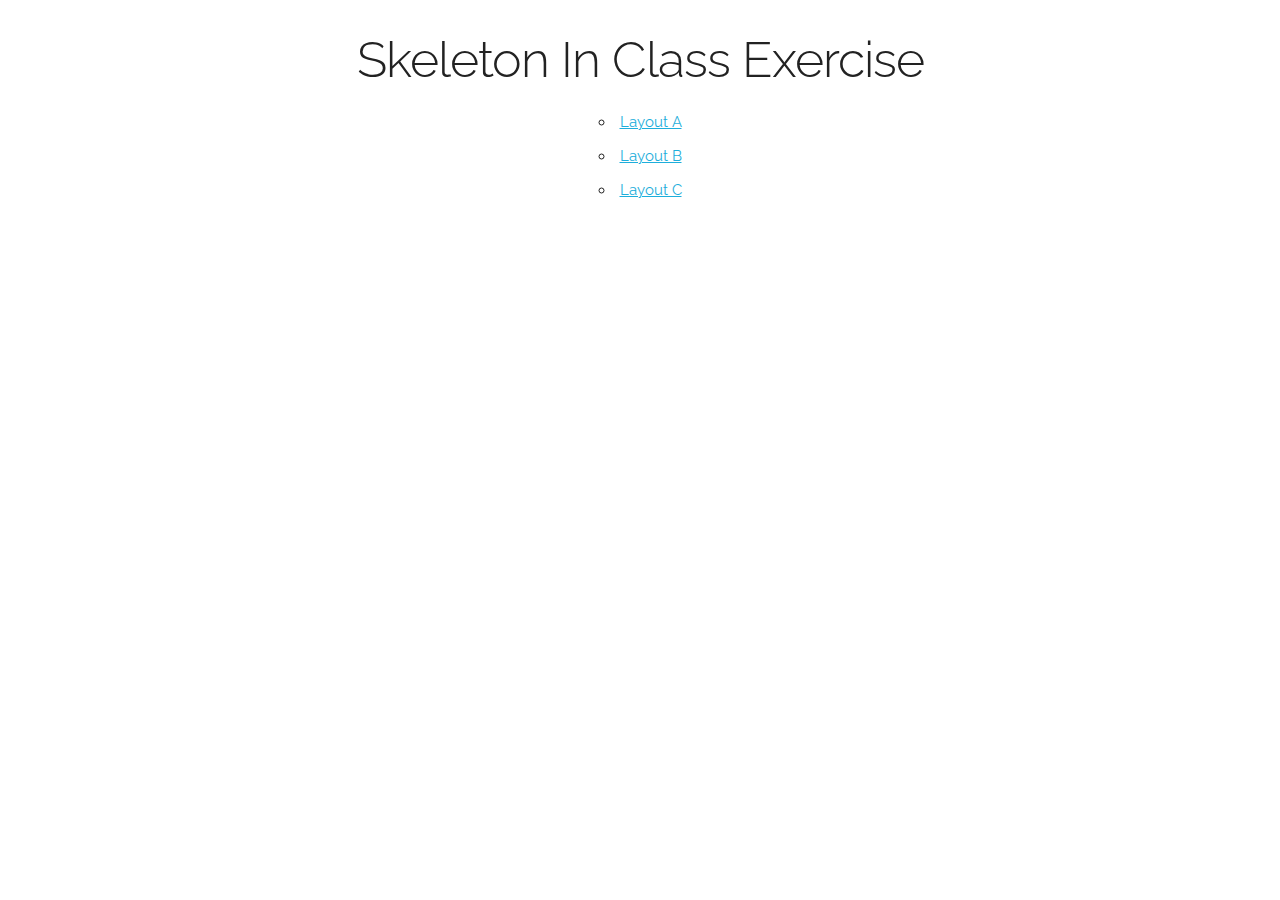
<file: index.html>
<!DOCTYPE html>
<html lang="en">
<head>

  <!-- Basic Page Needs
  –––––––––––––––––––––––––––––––––––––––––––––––––– -->
  <meta charset="utf-8">
  <title>Skeleton In Class Ex | advanced UI</title>
  <meta name="description" content="">
  <meta name="author" content="">

  <!-- Mobile Specific Metas
  –––––––––––––––––––––––––––––––––––––––––––––––––– -->
  <meta name="viewport" content="width=device-width, initial-scale=1">

  <!-- FONT
  –––––––––––––––––––––––––––––––––––––––––––––––––– -->
  <link href="//fonts.googleapis.com/css?family=Raleway:400,300,600" rel="stylesheet" type="text/css">

  <!-- CSS
  –––––––––––––––––––––––––––––––––––––––––––––––––– -->
  <link rel="stylesheet" href="css/normalize.css">
  <link rel="stylesheet" href="css/skeleton.css">
  <link rel="stylesheet" href="css/style.css">

  <!-- Favicon
  –––––––––––––––––––––––––––––––––––––––––––––––––– -->
  <link rel="icon" type="image/png" href="images/favicon.png">

</head>
<body>

  <!-- Primary Page Layout
  –––––––––––––––––––––––––––––––––––––––––––––––––– -->
  <div class="container">
    <div class="row home-page">
      <h1>Skeleton In Class Exercise</h1>
      <ul>
        <li><a href="layout-a.html">Layout A</a></li>
        <li><a href="layout-b.html">Layout B</a></li>
        <li><a href="layout-c.html">Layout C</a></li>
      </ul>
    </div>
  </div>

<!-- End Document
  –––––––––––––––––––––––––––––––––––––––––––––––––– -->
</body>
</html>
</file>
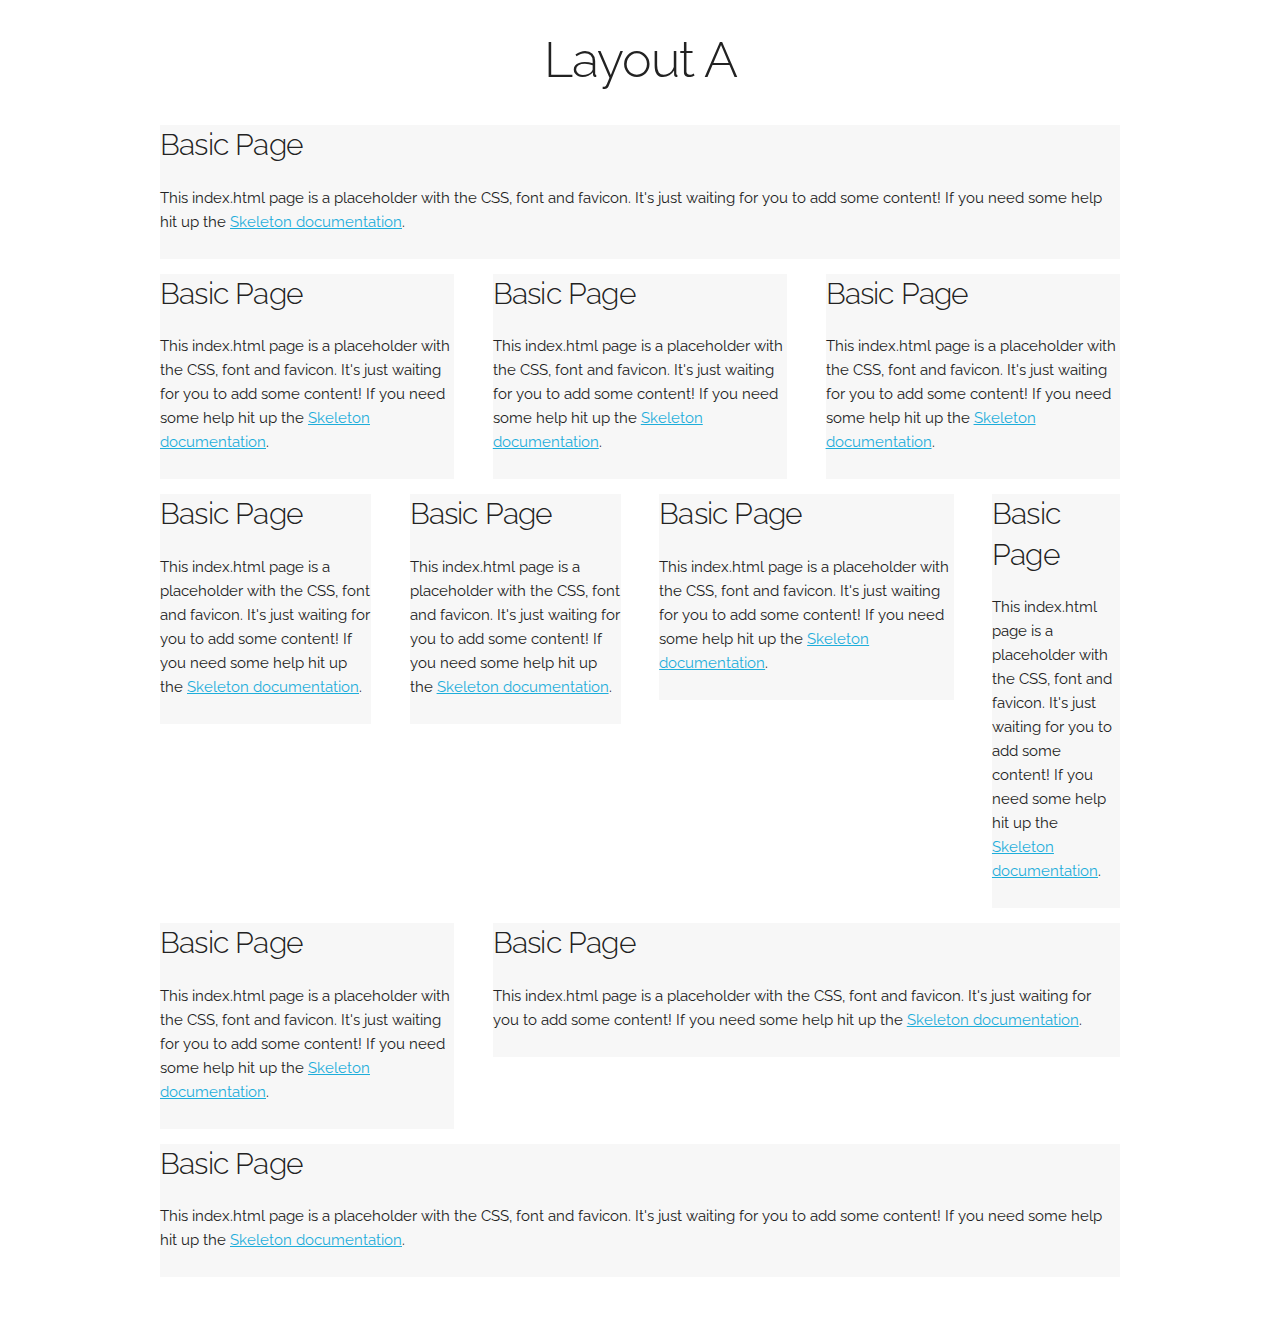
<file: layout-a.html>
<!DOCTYPE html>
<html lang="en">
<head>

  <!-- Basic Page Needs
  –––––––––––––––––––––––––––––––––––––––––––––––––– -->
  <meta charset="utf-8">
  <title>Layout A | advanced UI</title>
  <meta name="description" content="">
  <meta name="author" content="">

  <!-- Mobile Specific Metas
  –––––––––––––––––––––––––––––––––––––––––––––––––– -->
  <meta name="viewport" content="width=device-width, initial-scale=1">

  <!-- FONT
  –––––––––––––––––––––––––––––––––––––––––––––––––– -->
  <link href="//fonts.googleapis.com/css?family=Raleway:400,300,600" rel="stylesheet" type="text/css">

  <!-- CSS
  –––––––––––––––––––––––––––––––––––––––––––––––––– -->
  <link rel="stylesheet" href="css/normalize.css">
  <link rel="stylesheet" href="css/skeleton.css">
  <link rel="stylesheet" href="css/style.css">

  <!-- Favicon
  –––––––––––––––––––––––––––––––––––––––––––––––––– -->
  <link rel="icon" type="image/png" href="images/favicon.png">

</head>
<body>

  <!-- Primary Page Layout
  –––––––––––––––––––––––––––––––––––––––––––––––––– -->
  <div class="container">
    <h1>Layout A</h1>
    <section class="row">
      <article class="twelve columns">
        <h4>Basic Page</h4>
        <p>This index.html page is a placeholder with the CSS, font and favicon. It's just waiting for you to add some content! If you need some help hit up the <a href="http://www.getskeleton.com">Skeleton documentation</a>.</p>
      </article>
    </section>

    <section class="row">
      <article class="four columns">
        <h4>Basic Page</h4>
        <p>This index.html page is a placeholder with the CSS, font and favicon. It's just waiting for you to add some content! If you need some help hit up the <a href="http://www.getskeleton.com">Skeleton documentation</a>.</p>
      </article>
      <article class="four columns">
        <h4>Basic Page</h4>
        <p>This index.html page is a placeholder with the CSS, font and favicon. It's just waiting for you to add some content! If you need some help hit up the <a href="http://www.getskeleton.com">Skeleton documentation</a>.</p>
      </article>
      <article class="four columns">
        <h4>Basic Page</h4>
        <p>This index.html page is a placeholder with the CSS, font and favicon. It's just waiting for you to add some content! If you need some help hit up the <a href="http://www.getskeleton.com">Skeleton documentation</a>.</p>
      </article>
    </section>

    <section class="row">
      <article class="three columns">
        <h4>Basic Page</h4>
        <p>This index.html page is a placeholder with the CSS, font and favicon. It's just waiting for you to add some content! If you need some help hit up the <a href="http://www.getskeleton.com">Skeleton documentation</a>.</p>
      </article>
      <article class="three columns">
        <h4>Basic Page</h4>
        <p>This index.html page is a placeholder with the CSS, font and favicon. It's just waiting for you to add some content! If you need some help hit up the <a href="http://www.getskeleton.com">Skeleton documentation</a>.</p>
      </article>
      <article class="four columns">
        <h4>Basic Page</h4>
        <p>This index.html page is a placeholder with the CSS, font and favicon. It's just waiting for you to add some content! If you need some help hit up the <a href="http://www.getskeleton.com">Skeleton documentation</a>.</p>
      </article>
      <article class="two columns">
        <h4>Basic Page</h4>
        <p>This index.html page is a placeholder with the CSS, font and favicon. It's just waiting for you to add some content! If you need some help hit up the <a href="http://www.getskeleton.com">Skeleton documentation</a>.</p>
      </article>
    </section>

    <section class="row">
      <article class="four columns">
        <h4>Basic Page</h4>
        <p>This index.html page is a placeholder with the CSS, font and favicon. It's just waiting for you to add some content! If you need some help hit up the <a href="http://www.getskeleton.com">Skeleton documentation</a>.</p>
      </article>
      <article class="eight columns">
        <h4>Basic Page</h4>
        <p>This index.html page is a placeholder with the CSS, font and favicon. It's just waiting for you to add some content! If you need some help hit up the <a href="http://www.getskeleton.com">Skeleton documentation</a>.</p>
      </article>
    </section>

    <section class="row">
      <article class="twelve columns">
        <h4>Basic Page</h4>
        <p>This index.html page is a placeholder with the CSS, font and favicon. It's just waiting for you to add some content! If you need some help hit up the <a href="http://www.getskeleton.com">Skeleton documentation</a>.</p>
      </article>
    </section>

  </div>

<!-- End Document
  –––––––––––––––––––––––––––––––––––––––––––––––––– -->
</body>
</html>
</file>
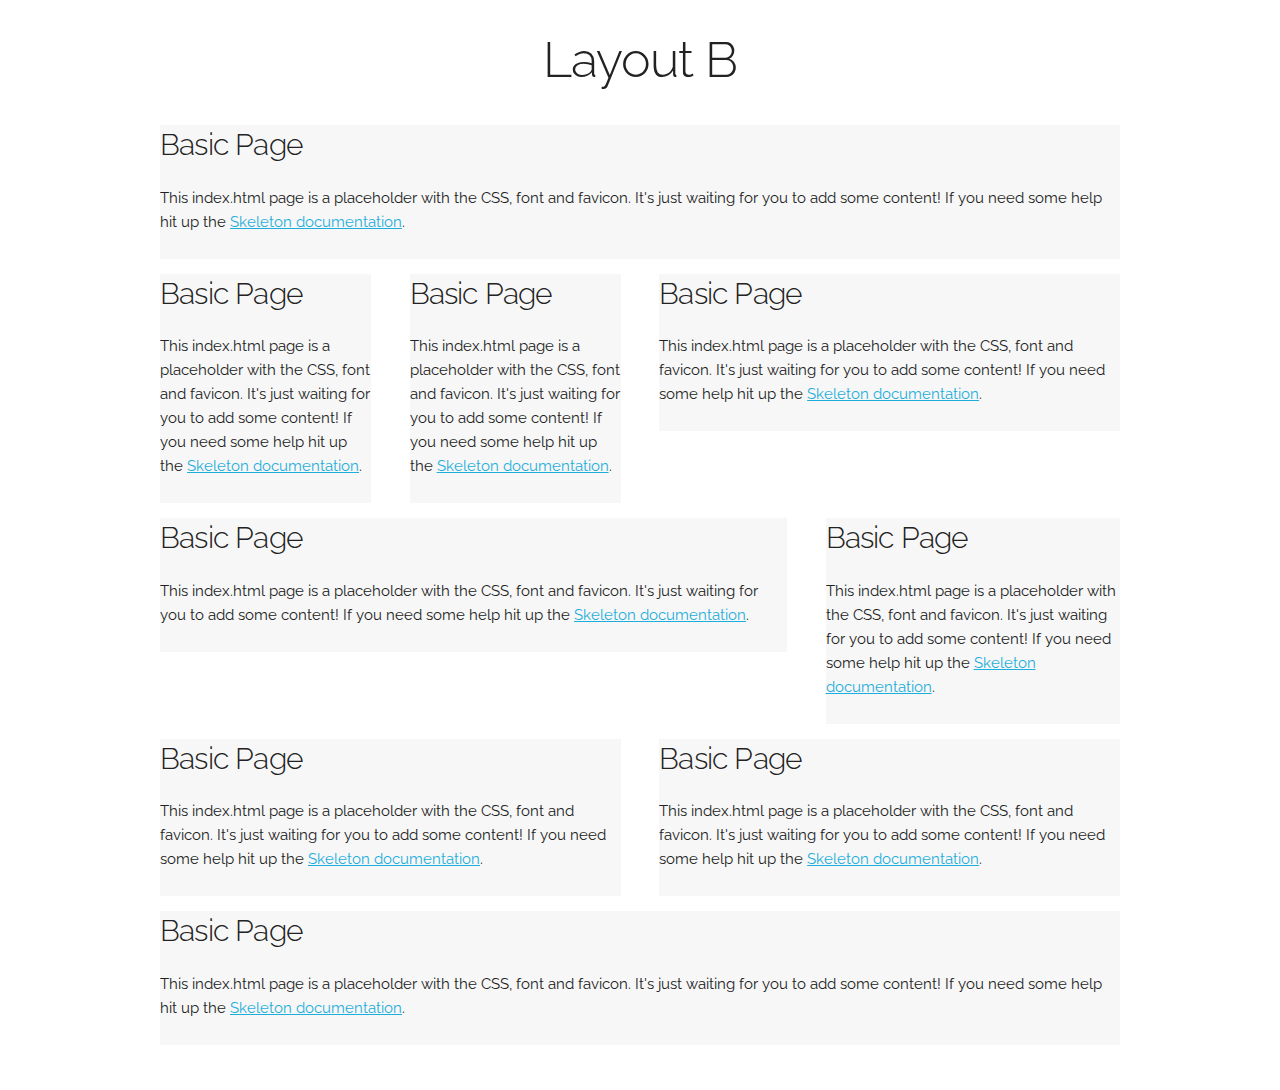
<file: layout-b.html>
<!DOCTYPE html>
<html lang="en">

<head>
  <!-- Basic Page Needs
  –––––––––––––––––––––––––––––––––––––––––––––––––– -->
  <meta charset="utf-8">
  <title>Layout B | advanced UI</title>
  <meta name="description" content="">
  <meta name="author" content="">
  <!-- Mobile Specific Metas
  –––––––––––––––––––––––––––––––––––––––––––––––––– -->
  <meta name="viewport" content="width=device-width, initial-scale=1">
  <!-- FONT
  –––––––––––––––––––––––––––––––––––––––––––––––––– -->
  <link href="//fonts.googleapis.com/css?family=Raleway:400,300,600" rel="stylesheet" type="text/css">
  <!-- CSS
  –––––––––––––––––––––––––––––––––––––––––––––––––– -->
  <link rel="stylesheet" href="css/normalize.css">
  <link rel="stylesheet" href="css/skeleton.css">
  <link rel="stylesheet" href="css/style.css">
  <!-- Favicon
  –––––––––––––––––––––––––––––––––––––––––––––––––– -->
  <link rel="icon" type="image/png" href="images/favicon.png">
</head>

<body>
  <!-- Primary Page Layout
  –––––––––––––––––––––––––––––––––––––––––––––––––– -->
  <div class="container">
    <h1>Layout B</h1>
    <section class="row">
      <article class="twelve columns">
        <h4>Basic Page</h4>
        <p>This index.html page is a placeholder with the CSS, font and favicon. It's just waiting for you to add some content! If you need some help hit up the <a href="http://www.getskeleton.com">Skeleton documentation</a>.</p>
      </article>
    </section>
    <section class="row">
      <article class="three columns">
        <h4>Basic Page</h4>
        <p>This index.html page is a placeholder with the CSS, font and favicon. It's just waiting for you to add some content! If you need some help hit up the <a href="http://www.getskeleton.com">Skeleton documentation</a>.</p>
      </article>
      <article class="three columns">
        <h4>Basic Page</h4>
        <p>This index.html page is a placeholder with the CSS, font and favicon. It's just waiting for you to add some content! If you need some help hit up the <a href="http://www.getskeleton.com">Skeleton documentation</a>.</p>
      </article>
      <article class="six columns">
        <h4>Basic Page</h4>
        <p>This index.html page is a placeholder with the CSS, font and favicon. It's just waiting for you to add some content! If you need some help hit up the <a href="http://www.getskeleton.com">Skeleton documentation</a>.</p>
      </article>
    </section>
    <section class="row">
      <article class="eight columns">
        <h4>Basic Page</h4>
        <p>This index.html page is a placeholder with the CSS, font and favicon. It's just waiting for you to add some content! If you need some help hit up the <a href="http://www.getskeleton.com">Skeleton documentation</a>.</p>
      </article>
      <article class="four columns">
        <h4>Basic Page</h4>
        <p>This index.html page is a placeholder with the CSS, font and favicon. It's just waiting for you to add some content! If you need some help hit up the <a href="http://www.getskeleton.com">Skeleton documentation</a>.</p>
      </article>
    </section>
    <section class="row">
      <article class="six columns">
        <h4>Basic Page</h4>
        <p>This index.html page is a placeholder with the CSS, font and favicon. It's just waiting for you to add some content! If you need some help hit up the <a href="http://www.getskeleton.com">Skeleton documentation</a>.</p>
      </article>
      <article class="six columns">
        <h4>Basic Page</h4>
        <p>This index.html page is a placeholder with the CSS, font and favicon. It's just waiting for you to add some content! If you need some help hit up the <a href="http://www.getskeleton.com">Skeleton documentation</a>.</p>
      </article>
    </section>
    <section class="row">
      <article class="twelve columns">
        <h4>Basic Page</h4>
        <p>This index.html page is a placeholder with the CSS, font and favicon. It's just waiting for you to add some content! If you need some help hit up the <a href="http://www.getskeleton.com">Skeleton documentation</a>.</p>
      </article>
    </section>
  </div>
  <!-- End Document
  –––––––––––––––––––––––––––––––––––––––––––––––––– -->
</body>

</html>
</file>
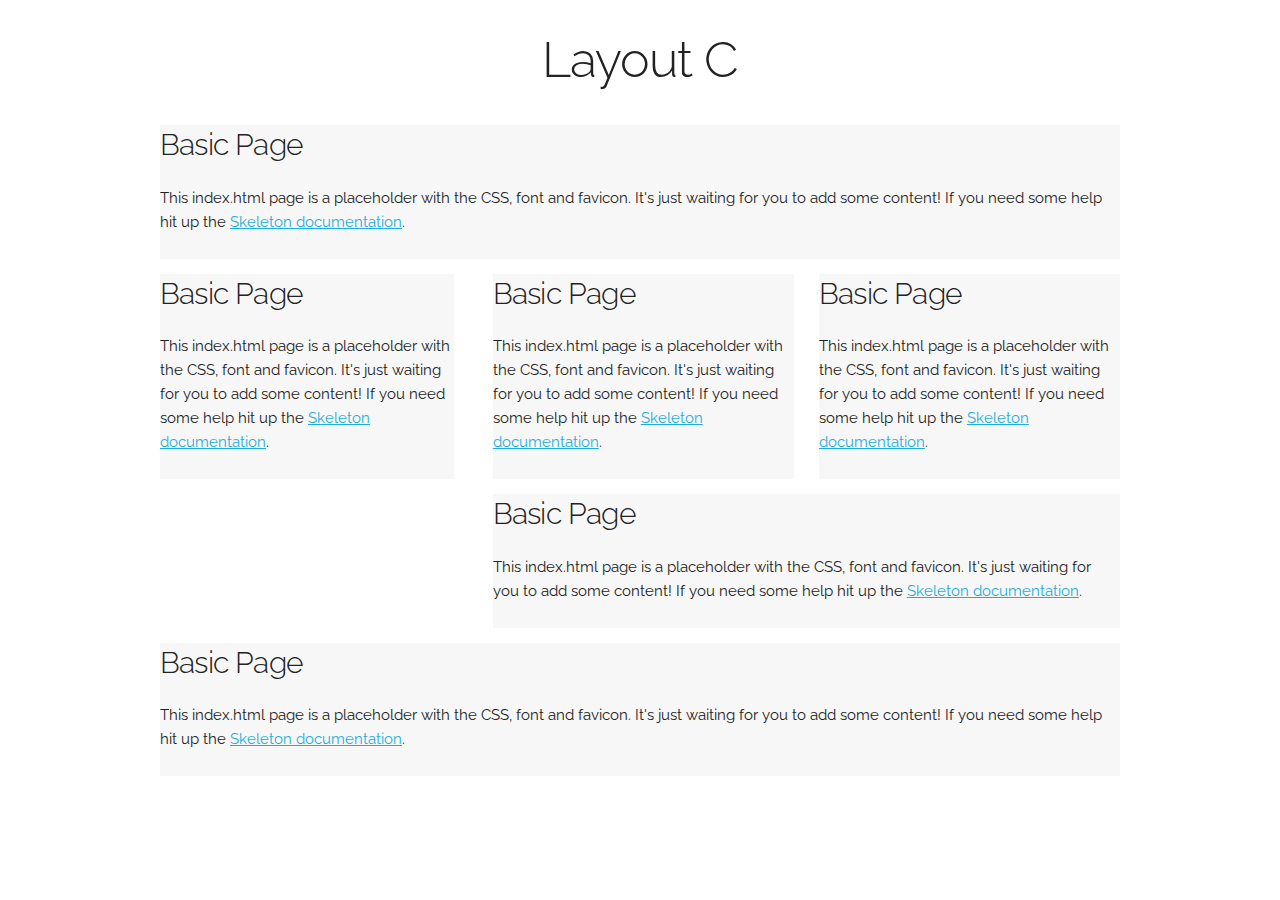
<file: layout-c.html>
<!DOCTYPE html>
<html lang="en">

<head>
  <!-- Basic Page Needs
  –––––––––––––––––––––––––––––––––––––––––––––––––– -->
  <meta charset="utf-8">
  <title>Layout C | advanced UI</title>
  <meta name="description" content="">
  <meta name="author" content="">
  <!-- Mobile Specific Metas
  –––––––––––––––––––––––––––––––––––––––––––––––––– -->
  <meta name="viewport" content="width=device-width, initial-scale=1">
  <!-- FONT
  –––––––––––––––––––––––––––––––––––––––––––––––––– -->
  <link href="//fonts.googleapis.com/css?family=Raleway:400,300,600" rel="stylesheet" type="text/css">
  <!-- CSS
  –––––––––––––––––––––––––––––––––––––––––––––––––– -->
  <link rel="stylesheet" href="css/normalize.css">
  <link rel="stylesheet" href="css/skeleton.css">
  <link rel="stylesheet" href="css/style.css">
  <!-- Favicon
  –––––––––––––––––––––––––––––––––––––––––––––––––– -->
  <link rel="icon" type="image/png" href="images/favicon.png">
</head>

<body>
  <!-- Primary Page Layout
  –––––––––––––––––––––––––––––––––––––––––––––––––– -->
  <div class="container">
    <h1>Layout C</h1>
    <section class="row">
      <article class="twelve columns">
        <h4>Basic Page</h4>
        <p>This index.html page is a placeholder with the CSS, font and favicon. It's just waiting for you to add some content! If you need some help hit up the <a href="http://www.getskeleton.com">Skeleton documentation</a>.</p>
      </article>
    </section>
    <section class="row">
      <article class="four columns">
        <h4>Basic Page</h4>
        <p>This index.html page is a placeholder with the CSS, font and favicon. It's just waiting for you to add some content! If you need some help hit up the <a href="http://www.getskeleton.com">Skeleton documentation</a>.</p>
      </article>
      <div class="eight columns">
        <div class="row">
          <article class="six columns">
            <h4>Basic Page</h4>
            <p>This index.html page is a placeholder with the CSS, font and favicon. It's just waiting for you to add some content! If you need some help hit up the <a href="http://www.getskeleton.com">Skeleton documentation</a>.</p>
          </article>
          <article class="six columns">
            <h4>Basic Page</h4>
            <p>This index.html page is a placeholder with the CSS, font and favicon. It's just waiting for you to add some content! If you need some help hit up the <a href="http://www.getskeleton.com">Skeleton documentation</a>.</p>
          </article>
        </div>
        <div class="row">
          <article class="twelve columns">
            <h4>Basic Page</h4>
            <p>This index.html page is a placeholder with the CSS, font and favicon. It's just waiting for you to add some content! If you need some help hit up the <a href="http://www.getskeleton.com">Skeleton documentation</a>.</p>
          </article>
        </div>
      </div>
    </section>
    <section class="row">
      <article class="twelve columns">
        <h4>Basic Page</h4>
        <p>This index.html page is a placeholder with the CSS, font and favicon. It's just waiting for you to add some content! If you need some help hit up the <a href="http://www.getskeleton.com">Skeleton documentation</a>.</p>
      </article>
    </section>
  </div>
  <!-- End Document
  –––––––––––––––––––––––––––––––––––––––––––––––––– -->
</body>

</html>
</file>
<file: css/skeleton.css>
/*
* Skeleton V2.0.4
* Copyright 2014, Dave Gamache
* www.getskeleton.com
* Free to use under the MIT license.
* http://www.opensource.org/licenses/mit-license.php
* 12/29/2014
*/


/* Table of contents
––––––––––––––––––––––––––––––––––––––––––––––––––
- Grid
- Base Styles
- Typography
- Links
- Buttons
- Forms
- Lists
- Code
- Tables
- Spacing
- Utilities
- Clearing
- Media Queries
*/


/* Grid
–––––––––––––––––––––––––––––––––––––––––––––––––– */
.container {
  position: relative;
  width: 100%;
  max-width: 960px;
  margin: 0 auto;
  padding: 0 20px;
  box-sizing: border-box; }
.column,
.columns {
  width: 100%;
  float: left;
  box-sizing: border-box; }

/* For devices larger than 400px */
@media (min-width: 400px) {
  .container {
    width: 85%;
    padding: 0; }
}

/* For devices larger than 550px */
@media (min-width: 550px) {
  .container {
    width: 80%; }
  .column,
  .columns {
    margin-left: 4%; }
  .column:first-child,
  .columns:first-child {
    margin-left: 0; }

  .one.column,
  .one.columns                    { width: 4.66666666667%; }
  .two.columns                    { width: 13.3333333333%; }
  .three.columns                  { width: 22%;            }
  .four.columns                   { width: 30.6666666667%; }
  .five.columns                   { width: 39.3333333333%; }
  .six.columns                    { width: 48%;            }
  .seven.columns                  { width: 56.6666666667%; }
  .eight.columns                  { width: 65.3333333333%; }
  .nine.columns                   { width: 74.0%;          }
  .ten.columns                    { width: 82.6666666667%; }
  .eleven.columns                 { width: 91.3333333333%; }
  .twelve.columns                 { width: 100%; margin-left: 0; }

  .one-third.column               { width: 30.6666666667%; }
  .two-thirds.column              { width: 65.3333333333%; }

  .one-half.column                { width: 48%; }

  /* Offsets */
  .offset-by-one.column,
  .offset-by-one.columns          { margin-left: 8.66666666667%; }
  .offset-by-two.column,
  .offset-by-two.columns          { margin-left: 17.3333333333%; }
  .offset-by-three.column,
  .offset-by-three.columns        { margin-left: 26%;            }
  .offset-by-four.column,
  .offset-by-four.columns         { margin-left: 34.6666666667%; }
  .offset-by-five.column,
  .offset-by-five.columns         { margin-left: 43.3333333333%; }
  .offset-by-six.column,
  .offset-by-six.columns          { margin-left: 52%;            }
  .offset-by-seven.column,
  .offset-by-seven.columns        { margin-left: 60.6666666667%; }
  .offset-by-eight.column,
  .offset-by-eight.columns        { margin-left: 69.3333333333%; }
  .offset-by-nine.column,
  .offset-by-nine.columns         { margin-left: 78.0%;          }
  .offset-by-ten.column,
  .offset-by-ten.columns          { margin-left: 86.6666666667%; }
  .offset-by-eleven.column,
  .offset-by-eleven.columns       { margin-left: 95.3333333333%; }

  .offset-by-one-third.column,
  .offset-by-one-third.columns    { margin-left: 34.6666666667%; }
  .offset-by-two-thirds.column,
  .offset-by-two-thirds.columns   { margin-left: 69.3333333333%; }

  .offset-by-one-half.column,
  .offset-by-one-half.columns     { margin-left: 52%; }

}


/* Base Styles
–––––––––––––––––––––––––––––––––––––––––––––––––– */
/* NOTE
html is set to 62.5% so that all the REM measurements throughout Skeleton
are based on 10px sizing. So basically 1.5rem = 15px :) */
html {
  font-size: 62.5%; }
body {
  font-size: 1.5em; /* currently ems cause chrome bug misinterpreting rems on body element */
  line-height: 1.6;
  font-weight: 400;
  font-family: "Raleway", "HelveticaNeue", "Helvetica Neue", Helvetica, Arial, sans-serif;
  color: #222; }


/* Typography
–––––––––––––––––––––––––––––––––––––––––––––––––– */
h1, h2, h3, h4, h5, h6 {
  margin-top: 0;
  margin-bottom: 2rem;
  font-weight: 300; }
h1 { font-size: 4.0rem; line-height: 1.2;  letter-spacing: -.1rem;}
h2 { font-size: 3.6rem; line-height: 1.25; letter-spacing: -.1rem; }
h3 { font-size: 3.0rem; line-height: 1.3;  letter-spacing: -.1rem; }
h4 { font-size: 2.4rem; line-height: 1.35; letter-spacing: -.08rem; }
h5 { font-size: 1.8rem; line-height: 1.5;  letter-spacing: -.05rem; }
h6 { font-size: 1.5rem; line-height: 1.6;  letter-spacing: 0; }

/* Larger than phablet */
@media (min-width: 550px) {
  h1 { font-size: 5.0rem; }
  h2 { font-size: 4.2rem; }
  h3 { font-size: 3.6rem; }
  h4 { font-size: 3.0rem; }
  h5 { font-size: 2.4rem; }
  h6 { font-size: 1.5rem; }
}

p {
  margin-top: 0; }


/* Links
–––––––––––––––––––––––––––––––––––––––––––––––––– */
a {
  color: #1EAEDB; }
a:hover {
  color: #0FA0CE; }


/* Buttons
–––––––––––––––––––––––––––––––––––––––––––––––––– */
.button,
button,
input[type="submit"],
input[type="reset"],
input[type="button"] {
  display: inline-block;
  height: 38px;
  padding: 0 30px;
  color: #555;
  text-align: center;
  font-size: 11px;
  font-weight: 600;
  line-height: 38px;
  letter-spacing: .1rem;
  text-transform: uppercase;
  text-decoration: none;
  white-space: nowrap;
  background-color: transparent;
  border-radius: 4px;
  border: 1px solid #bbb;
  cursor: pointer;
  box-sizing: border-box; }
.button:hover,
button:hover,
input[type="submit"]:hover,
input[type="reset"]:hover,
input[type="button"]:hover,
.button:focus,
button:focus,
input[type="submit"]:focus,
input[type="reset"]:focus,
input[type="button"]:focus {
  color: #333;
  border-color: #888;
  outline: 0; }
.button.button-primary,
button.button-primary,
input[type="submit"].button-primary,
input[type="reset"].button-primary,
input[type="button"].button-primary {
  color: #FFF;
  background-color: #33C3F0;
  border-color: #33C3F0; }
.button.button-primary:hover,
button.button-primary:hover,
input[type="submit"].button-primary:hover,
input[type="reset"].button-primary:hover,
input[type="button"].button-primary:hover,
.button.button-primary:focus,
button.button-primary:focus,
input[type="submit"].button-primary:focus,
input[type="reset"].button-primary:focus,
input[type="button"].button-primary:focus {
  color: #FFF;
  background-color: #1EAEDB;
  border-color: #1EAEDB; }


/* Forms
–––––––––––––––––––––––––––––––––––––––––––––––––– */
input[type="email"],
input[type="number"],
input[type="search"],
input[type="text"],
input[type="tel"],
input[type="url"],
input[type="password"],
textarea,
select {
  height: 38px;
  padding: 6px 10px; /* The 6px vertically centers text on FF, ignored by Webkit */
  background-color: #fff;
  border: 1px solid #D1D1D1;
  border-radius: 4px;
  box-shadow: none;
  box-sizing: border-box; }
/* Removes awkward default styles on some inputs for iOS */
input[type="email"],
input[type="number"],
input[type="search"],
input[type="text"],
input[type="tel"],
input[type="url"],
input[type="password"],
textarea {
  -webkit-appearance: none;
     -moz-appearance: none;
          appearance: none; }
textarea {
  min-height: 65px;
  padding-top: 6px;
  padding-bottom: 6px; }
input[type="email"]:focus,
input[type="number"]:focus,
input[type="search"]:focus,
input[type="text"]:focus,
input[type="tel"]:focus,
input[type="url"]:focus,
input[type="password"]:focus,
textarea:focus,
select:focus {
  border: 1px solid #33C3F0;
  outline: 0; }
label,
legend {
  display: block;
  margin-bottom: .5rem;
  font-weight: 600; }
fieldset {
  padding: 0;
  border-width: 0; }
input[type="checkbox"],
input[type="radio"] {
  display: inline; }
label > .label-body {
  display: inline-block;
  margin-left: .5rem;
  font-weight: normal; }


/* Lists
–––––––––––––––––––––––––––––––––––––––––––––––––– */
ul {
  list-style: circle inside; }
ol {
  list-style: decimal inside; }
ol, ul {
  padding-left: 0;
  margin-top: 0; }
ul ul,
ul ol,
ol ol,
ol ul {
  margin: 1.5rem 0 1.5rem 3rem;
  font-size: 90%; }
li {
  margin-bottom: 1rem; }


/* Code
–––––––––––––––––––––––––––––––––––––––––––––––––– */
code {
  padding: .2rem .5rem;
  margin: 0 .2rem;
  font-size: 90%;
  white-space: nowrap;
  background: #F1F1F1;
  border: 1px solid #E1E1E1;
  border-radius: 4px; }
pre > code {
  display: block;
  padding: 1rem 1.5rem;
  white-space: pre; }


/* Tables
–––––––––––––––––––––––––––––––––––––––––––––––––– */
th,
td {
  padding: 12px 15px;
  text-align: left;
  border-bottom: 1px solid #E1E1E1; }
th:first-child,
td:first-child {
  padding-left: 0; }
th:last-child,
td:last-child {
  padding-right: 0; }


/* Spacing
–––––––––––––––––––––––––––––––––––––––––––––––––– */
button,
.button {
  margin-bottom: 1rem; }
input,
textarea,
select,
fieldset {
  margin-bottom: 1.5rem; }
pre,
blockquote,
dl,
figure,
table,
p,
ul,
ol,
form {
  margin-bottom: 2.5rem; }


/* Utilities
–––––––––––––––––––––––––––––––––––––––––––––––––– */
.u-full-width {
  width: 100%;
  box-sizing: border-box; }
.u-max-full-width {
  max-width: 100%;
  box-sizing: border-box; }
.u-pull-right {
  float: right; }
.u-pull-left {
  float: left; }


/* Misc
–––––––––––––––––––––––––––––––––––––––––––––––––– */
hr {
  margin-top: 3rem;
  margin-bottom: 3.5rem;
  border-width: 0;
  border-top: 1px solid #E1E1E1; }


/* Clearing
–––––––––––––––––––––––––––––––––––––––––––––––––– */

/* Self Clearing Goodness */
.container:after,
.row:after,
.u-cf {
  content: "";
  display: table;
  clear: both; }


/* Media Queries
–––––––––––––––––––––––––––––––––––––––––––––––––– */
/*
Note: The best way to structure the use of media queries is to create the queries
near the relevant code. For example, if you wanted to change the styles for buttons
on small devices, paste the mobile query code up in the buttons section and style it
there.
*/


/* Larger than mobile */
@media (min-width: 400px) {}

/* Larger than phablet (also point when grid becomes active) */
@media (min-width: 550px) {}

/* Larger than tablet */
@media (min-width: 750px) {}

/* Larger than desktop */
@media (min-width: 1000px) {}

/* Larger than Desktop HD */
@media (min-width: 1200px) {}
</file>
<file: css/style.css>
body { padding: 2em 0 3em; }

.home-page {
	text-align: center;
}

h1 { text-align: center; }

article {
	background: #F7F7F7;
	margin-top: 1em;
	height: 100%;
}
</file>
